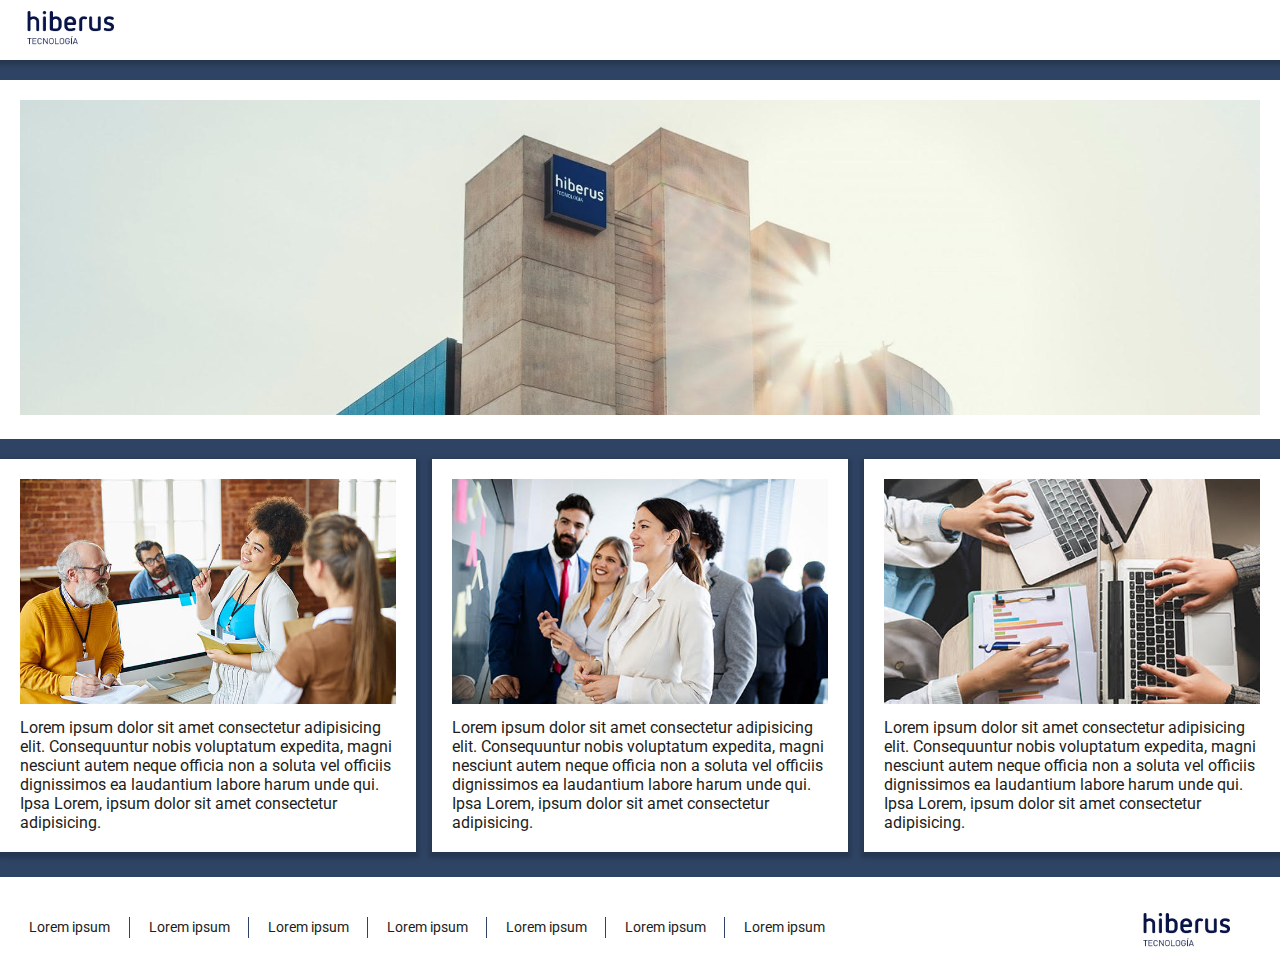
<file: docs/index.html>
<!DOCTYPE html>
<html lang="es">
  <head>
    <meta charset="UTF-8" />
    <meta name="viewport" content="width=device-width, initial-scale=1" />
    <title>Hiberus</title>
    <link rel="stylesheet" href="./assets/css/main.css" />
    <link rel="preconnect" href="https://fonts.gstatic.com" />
    <link rel="preconnect" href="https://fonts.gstatic.com" />
    <link
      href="https://fonts.googleapis.com/css2?family=Roboto&display=swap"
      rel="stylesheet"
    />
  </head>

  <body>
    <div class="page">
      <header class="header">
        <figure class="header__logo">
          <a href="https://www.hiberus.com/" target="_blank">
            <img
              class="header__logo--img"
              src="./assets/images/logo.png"
              alt="Hiberus logo"
              title="Go to Hiberus website"
            />
          </a>
        </figure>
      </header>

      <main class="main">
        <section class="main__hero">
          <img
            class="main__hero--img"
            src="./assets/images/hiberus-building.jpg"
            alt="Hiberus building"
          />
        </section>
        <section class="main__articles">
          <article class="main__article">
            <img class="main__article--img" src="./assets/images/article1.jpg" alt="" />
            <p class="main__article--text">Lorem ipsum dolor sit amet consectetur adipisicing elit. Consequuntur nobis voluptatum expedita, magni nesciunt autem neque officia non a soluta vel officiis dignissimos ea laudantium labore harum unde qui. Ipsa Lorem, ipsum dolor sit amet consectetur adipisicing.</p>
          </article>

          <article class="main__article">
            <img class="main__article--img" src="./assets/images/article2.jpg" alt="" />
            <p class="main__article--text">Lorem ipsum dolor sit amet consectetur adipisicing elit. Consequuntur nobis voluptatum expedita, magni nesciunt autem neque officia non a soluta vel officiis dignissimos ea laudantium labore harum unde qui. Ipsa Lorem, ipsum dolor sit amet consectetur adipisicing.</p>
          </article>

          <article class="main__article">
            <img class="main__article--img" src="./assets/images/article3.jpg" alt="" />
            <p class="main__article--text">Lorem ipsum dolor sit amet consectetur adipisicing elit. Consequuntur nobis voluptatum expedita, magni nesciunt autem neque officia non a soluta vel officiis dignissimos ea laudantium labore harum unde qui. Ipsa Lorem, ipsum dolor sit amet consectetur adipisicing.</p>
          </article>

        </section>
      </main>

      <footer class="footer">
        <nav>
          <ul class="footer__menu">
            <li class="footer__menu--option1">Lorem ipsum</li>
            <li class="footer__menu--option">Lorem ipsum</li>
            <li class="footer__menu--option">Lorem ipsum</li>
            <li class="footer__menu--option">Lorem ipsum</li>
            <li class="footer__menu--option">Lorem ipsum</li>
            <li class="footer__menu--option">Lorem ipsum</li>
            <li class="footer__menu--option">Lorem ipsum</li>
          </ul>
        </nav>
        <figure class="footer__logo">
          <a href="https://www.hiberus.com/" target="_blank">
            <img
              class="footer__logo--img"
              src="./assets/images/logo.png"
              alt="Hiberus logo"
              title="Go to Hiberus website"
            />
          </a>
        </figure>
      </footer>

    </div>
  </body>
</html>
</file>
<file: docs/assets/css/main.css>
*{box-sizing:border-box;margin:0;padding:0;color:#1d1d20;list-style-type:none;scroll-behavior:smooth;font-family:"Roboto", sans-serif}.page{background-color:#2f4464}.header{width:100%;position:fixed;z-index:1000;top:0;height:3.75rem;background-color:#fff;display:flex;box-shadow:0rem 0rem .3125rem .3125rem rgba(0,0,0,0.205)}.header__logo{margin-left:1.25rem;padding:.4375rem;display:flex;align-items:center}.header__logo--img{height:2.1875rem}.main{width:100%;padding-top:3.75rem}.main__hero{margin:1.25rem 0 .625rem 0;padding:1.25rem 0;background-color:#fff}@media all and (min-width: 768px){.main__hero{padding:1.25rem}}.main__hero--img{width:100%;min-height:12.5rem;-o-object-fit:cover;object-fit:cover}@media all and (min-width: 1280px){.main__hero--img{max-height:35vh;-o-object-position:0 25%;object-position:0 25%}}.main__articles{width:100%;display:flex;flex-direction:column}@media all and (min-width: 768px){.main__articles{flex-direction:row;justify-content:space-between}}.main__article{background-color:#fff;margin:.625rem 1.25rem;padding:1.25rem;box-shadow:0rem .1875rem .3125rem .1875rem rgba(0,0,0,0.205)}.main__article:hover{transform:scale(1.03);background-color:rgba(255,255,255,0.164)}@media all and (min-width: 768px){.main__article{margin:.625rem 0rem;max-width:31.5%}}@media all and (min-width: 1280px){.main__article{margin:.625rem 0rem;max-width:32.5%}}.main__article--img{width:100%}@media all and (min-width: 1280px){.main__article--img{max-height:25vh;-o-object-fit:cover;object-fit:cover;-o-object-position:0 15%;object-position:0 15%}}.main__article--text{padding-top:.625rem;font-size:.875rem}@media all and (min-width: 1280px){.main__article--text{font-size:1rem}}.footer{width:100%;background-color:#fff;position:relative;display:grid;grid-template-columns:1fr 1fr;box-shadow:0rem 0rem -.3125rem .3125rem rgba(0,0,0,0.205);margin-top:1.875rem}@media all and (min-width: 768px){.footer{height:6.25rem;margin-top:.9375rem;grid-template-columns:5fr 1fr;align-self:center}}@media all and (min-width: 1280px){.footer{grid-template-columns:2fr 1fr}}.footer__menu{margin:1.875rem;font-size:.625rem;line-height:1.5}@media all and (min-width: 768px){.footer__menu{margin:10px;display:grid;grid-template-columns:repeat(7, 1fr);grid-template-rows:5rem;align-self:center}}@media all and (min-width: 1280px){.footer__menu{font-size:.875rem}}.footer__menu--option{padding:0 .625rem;border-left:#2f4464 .0625rem solid}@media all and (min-width: 768px){.footer__menu--option{text-align:center;align-self:center}}.footer__menu--option1{padding:0 .625rem;border-left:#2f4464 .0625rem solid}@media all and (min-width: 768px){.footer__menu--option1{text-align:center;border-left:none;align-self:center}}.footer__logo{padding:1.875rem;justify-self:end;align-self:end}@media all and (min-width: 768px){.footer__logo{padding:.625rem 1.25rem 0;align-self:center}}@media all and (min-width: 1280px){.footer__logo{padding:.625rem 3.125rem 0 1.25rem}}.footer__logo--img{height:2.1875rem}
</file>
